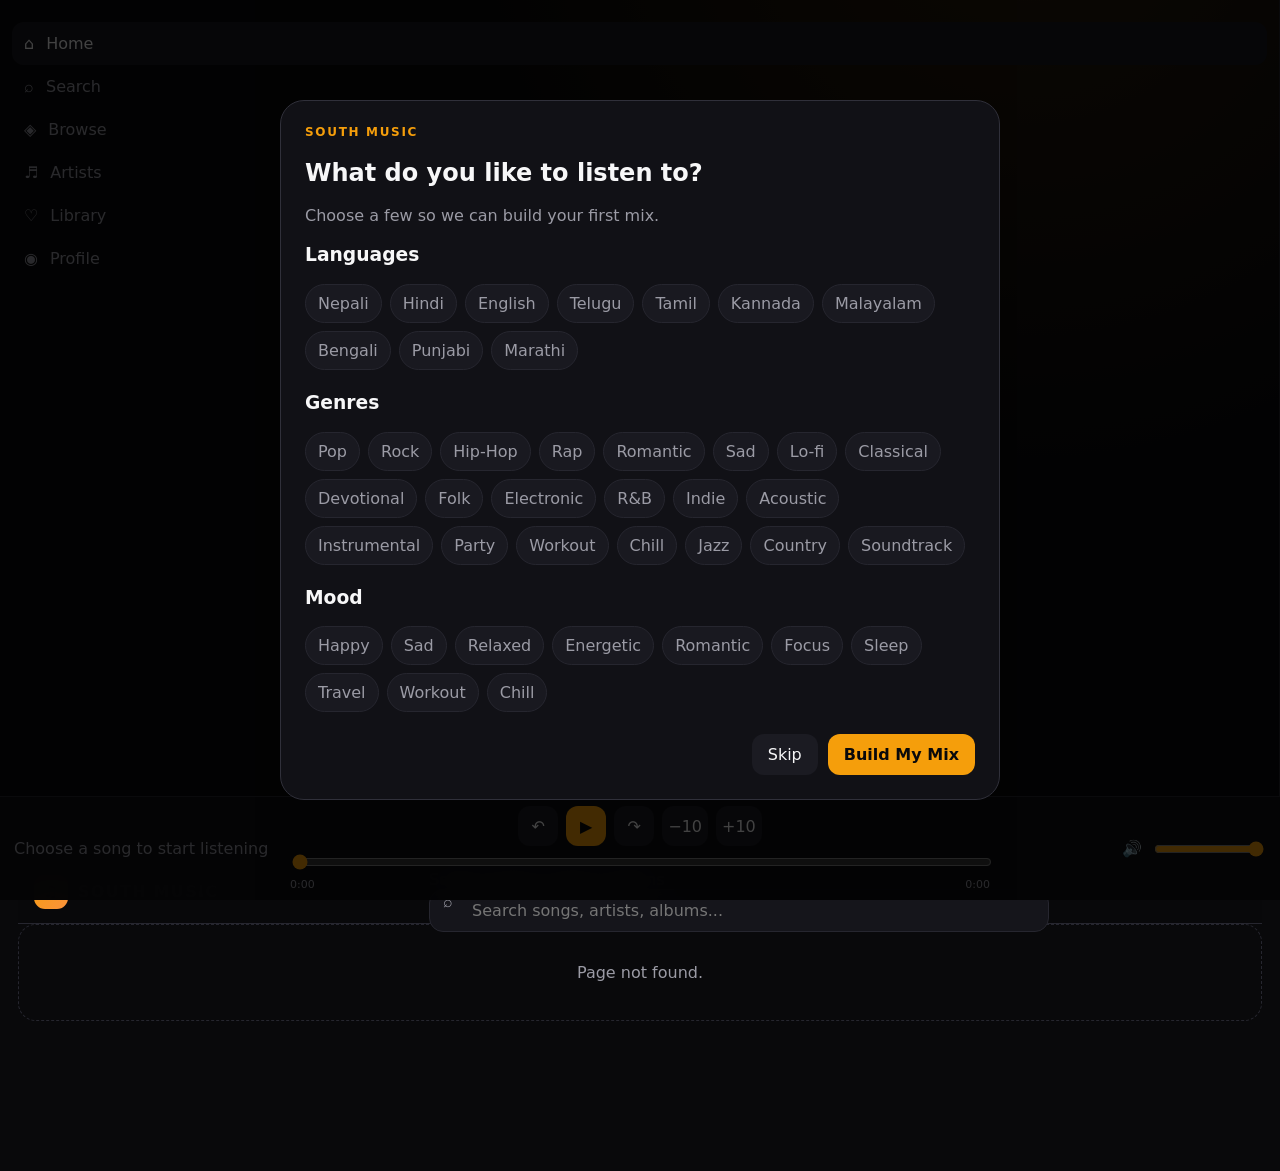
<file: index.html>
<!doctype html><html lang="en"><head><meta charset="utf-8"><meta name="viewport" content="width=device-width,initial-scale=1,viewport-fit=cover"><meta name="theme-color" content="#09090b"><meta name="description" content="SOUTH MUSIC — personalized audio discovery and streaming. Listen to What Feels Right."><meta property="og:title" content="SOUTH MUSIC — Listen to What Feels Right."><meta property="og:description" content="Discover music based on your taste, mood, language and listening history."><meta property="og:type" content="website"><link rel="manifest" href="./manifest.json"><link rel="stylesheet" href="./assets/styles.css"><link rel="stylesheet" href="./assets/a11y.css"><title>SOUTH MUSIC</title></head><body><div id="app"><div class="empty" style="padding:40px;text-align:center">Loading SOUTH MUSIC…</div></div><div id="toast" class="toast" aria-live="polite"></div><script src="./assets/boot.js"></script><script src="./assets/audius-config.js"></script><script src="./assets/audiusCatalog.js"></script><script src="./assets/audius-bridge.js"></script><script src="./assets/youtubeCatalog.js"></script><script src="./assets/youtubeDiscovery.js"></script><script type="module" src="./assets/app.js"></script></body></html>
</file>
<file: assets/styles.css>
:root{--bg:#09090b;--panel:#111116;--panel2:#17171e;--text:#f7f7f8;--muted:#9b9ba5;--line:#26262f;--accent:#f59e0b}*{box-sizing:border-box}html{background:var(--bg);color:var(--text);font-family:Inter,system-ui,sans-serif}body{margin:0;min-height:100vh;background:radial-gradient(circle at 80% -10%,#2a1c0a 0,transparent 35%),var(--bg)}button,input{font:inherit}button{cursor:pointer;border:0}.topbar{position:sticky;top:0;z-index:20;display:flex;align-items:center;gap:14px;height:64px;padding:10px 16px;background:#09090bdc;backdrop-filter:blur(18px);border-bottom:1px solid var(--line)}.brand{display:flex;align-items:center;gap:10px;font-weight:900;letter-spacing:.08em}.brand-mark{width:34px;height:34px;border-radius:11px;background:linear-gradient(135deg,var(--accent),#fb923c);display:grid;place-items:center;color:#09090b}.search{flex:1;max-width:620px;margin:auto;position:relative}.search input{width:100%;background:#15151b;border:1px solid var(--line);color:var(--text);border-radius:14px;padding:11px 15px 11px 42px;outline:none}.search input:focus{border-color:#555563;box-shadow:0 0 0 3px #f59e0b22}.search-icon{position:absolute;left:14px;top:50%;transform:translateY(-50%);color:var(--muted)}.layout{display:grid;grid-template-columns:220px minmax(0,1fr);max-width:1500px;margin:auto}.sidebar{padding:22px 12px;border-right:1px solid var(--line);min-height:calc(100vh - 64px)}.nav-btn{width:100%;display:flex;gap:12px;align-items:center;color:var(--muted);background:transparent;padding:12px;border-radius:12px;text-align:left}.nav-btn:hover,.nav-btn.active{background:#18181f;color:var(--text)}main{padding:24px 18px 150px;min-width:0}.hero{padding:22px;border:1px solid var(--line);border-radius:24px;background:linear-gradient(120deg,#17171e,#101014 60%,#1d160b);margin-bottom:26px}.eyebrow{font-size:12px;text-transform:uppercase;letter-spacing:.14em;color:var(--accent);font-weight:800}.hero h1{font-size:clamp(28px,5vw,54px);line-height:1.02;margin:8px 0}.hero p{color:var(--muted);margin:0;max-width:600px}.section{margin:28px 0}.section-head{display:flex;justify-content:space-between;align-items:end;gap:12px;margin-bottom:12px}.section h2{font-size:20px;margin:0}.section-head small,.muted{color:var(--muted)}.rail{display:grid;grid-auto-flow:column;grid-auto-columns:minmax(155px,190px);gap:14px;overflow-x:auto;padding-bottom:8px;scrollbar-width:none}.rail::-webkit-scrollbar{display:none}.card{background:var(--panel);border:1px solid var(--line);border-radius:16px;padding:10px;min-width:0;transition:.2s transform,.2s background}.card:hover{transform:translateY(-2px);background:var(--panel2)}.art{width:100%;aspect-ratio:1;border-radius:12px;object-fit:cover;background:#202028;display:block}.song-title{font-weight:750;white-space:nowrap;overflow:hidden;text-overflow:ellipsis;margin-top:9px}.meta{font-size:12px;color:var(--muted);white-space:nowrap;overflow:hidden;text-overflow:ellipsis;margin-top:3px}.actions{display:flex;gap:6px;margin-top:9px}.icon-btn,.play-btn{min-width:40px;height:40px;border-radius:12px;background:#1b1b22;color:var(--text);display:grid;place-items:center}.play-btn{background:var(--accent);color:#09090b;font-weight:900}.artist-card{display:flex;flex-direction:column;align-items:center;text-align:center}.artist-card .art{border-radius:50%}.grid{display:grid;grid-template-columns:repeat(auto-fill,minmax(165px,1fr));gap:14px}.list{display:grid;gap:8px}.row{display:grid;grid-template-columns:48px minmax(0,1fr) auto;gap:12px;align-items:center;padding:9px;border-radius:13px}.row:hover{background:#131319}.row .art{width:48px;height:48px}.row-main{min-width:0}.row-actions{display:flex;gap:5px}.empty{padding:38px 20px;text-align:center;border:1px dashed var(--line);border-radius:18px;color:var(--muted)}.bottom-nav{display:none}.player{position:fixed;left:0;right:0;bottom:0;z-index:30;background:#0f0f13f5;border-top:1px solid var(--line);backdrop-filter:blur(18px);padding:9px 14px calc(9px + env(safe-area-inset-bottom));display:grid;grid-template-columns:260px minmax(280px,1fr) 260px;gap:16px;align-items:center}.player-info{display:flex;align-items:center;gap:10px;min-width:0}.player-info img{width:48px;height:48px;border-radius:10px;object-fit:cover}.player-info div{min-width:0}.player-center{display:grid;gap:6px}.controls{display:flex;justify-content:center;align-items:center;gap:8px}.progress{width:100%;accent-color:var(--accent)}.time{display:flex;justify-content:space-between;font-size:11px;color:var(--muted)}.volume{display:flex;align-items:center;gap:10px;justify-content:flex-end}.volume input{width:110px;accent-color:var(--accent)}.modal-backdrop{position:fixed;inset:0;z-index:50;background:#000b;display:grid;place-items:center;padding:18px}.modal{width:min(720px,100%);max-height:90vh;overflow:auto;background:#111116;border:1px solid #30303a;border-radius:24px;padding:24px}.chips{display:flex;flex-wrap:wrap;gap:8px;margin:12px 0 22px}.chip{padding:9px 12px;border-radius:999px;background:#191920;border:1px solid var(--line);color:var(--muted)}.chip.selected{background:#f59e0b22;color:#ffd18a;border-color:#f59e0b88}.modal-footer{display:flex;justify-content:flex-end;gap:10px}.primary{background:var(--accent);color:#09090b;padding:11px 16px;border-radius:12px;font-weight:800}.secondary{background:#1b1b22;color:var(--text);padding:11px 16px;border-radius:12px}.toast{position:fixed;left:50%;bottom:110px;transform:translate(-50%,20px);opacity:0;pointer-events:none;background:#f5f5f5;color:#09090b;padding:10px 15px;border-radius:999px;z-index:80;font-size:13px;font-weight:700;transition:.2s}.toast.show{opacity:1;transform:translate(-50%,0)}.back{display:inline-flex;gap:7px;color:var(--muted);margin-bottom:15px;background:none}.detail-hero{display:grid;grid-template-columns:220px 1fr;gap:24px;align-items:end;padding:18px;border:1px solid var(--line);border-radius:24px;background:linear-gradient(120deg,#17171e,#0d0d10)}.detail-hero .art{width:220px}.detail-hero h1{font-size:clamp(28px,5vw,52px);margin:5px 0}.pill{font-size:11px;color:var(--muted);border:1px solid var(--line);padding:5px 8px;border-radius:999px;display:inline-block;margin:3px 3px 0 0}.stats{display:grid;grid-template-columns:repeat(4,1fr);gap:10px}.stat{background:var(--panel);border:1px solid var(--line);padding:15px;border-radius:14px}.stat strong{display:block;font-size:22px}.stat span{color:var(--muted)}@media(max-width:850px){.layout{display:block}.sidebar{display:none}.topbar{padding:8px 12px}.brand span{display:none}main{padding:18px 13px 155px}.bottom-nav{position:fixed;display:grid;grid-template-columns:repeat(5,1fr);left:0;right:0;bottom:74px;z-index:25;background:#0c0c0ff0;backdrop-filter:blur(18px);border-top:1px solid var(--line);padding:7px 5px}.bottom-nav button{background:none;color:var(--muted);font-size:10px;padding:7px 2px}.bottom-nav button.active{color:var(--accent)}.player{bottom:0;grid-template-columns:1fr auto;gap:8px;padding:7px 10px}.player-center,.volume{display:none}.player-info img{width:42px;height:42px}.detail-hero{grid-template-columns:110px 1fr}.detail-hero .art{width:110px}.stats{grid-template-columns:repeat(2,1fr)}}@media(max-width:480px){.search{max-width:none}.hero{padding:18px}.rail{grid-auto-columns:145px}.grid{grid-template-columns:repeat(2,minmax(0,1fr))}.detail-hero{align-items:center}.detail-hero .art{width:100px}}
</file>
<file: assets/a11y.css>
button:focus-visible,input:focus-visible{outline:3px solid #f59e0b;outline-offset:2px}@media(prefers-reduced-motion:reduce){*,*::before,*::after{scroll-behavior:auto!important;transition:none!important;animation:none!important}}
</file>
